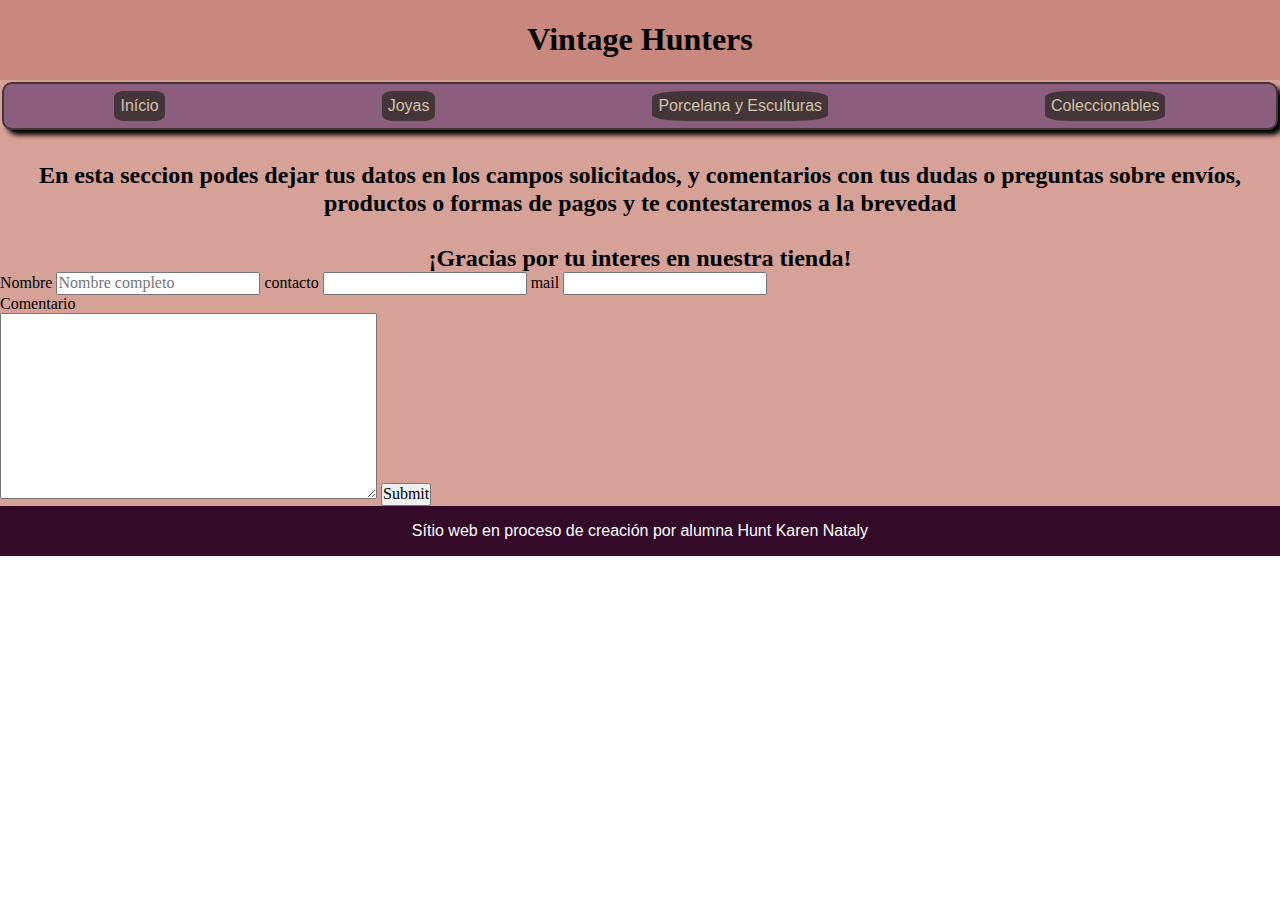
<file: proyecto_hoy/pages/contacto.html>
<!DOCTYPE html>
<html>
<head>
	<meta charset="utf-8">
	<meta http-equiv="X-UA-Compatible" content="IE=edge">
	<link rel="stylesheet" type="text/css" href="../css/estilo.css">
	<link rel="stylesheet" type="text/css" href="../css/normalize.css">
	<meta name="viewport" content="widt=device-width, initial-scale=1.0">
    <title>Contacto y envíos</title>
</head>

<body>
	
	<header>
		<h1>Vintage Hunters</h1>
	</header>

	<main>

		<nav>
			<ul>
				<li> <a href="../index.html">Início</a></li>
				<li><a href="./joyas.html">Joyas</a></li>
				<li><a href="./porcelanayesculturas.html">Porcelana y Esculturas</a></li>
				<li><a href="./coleccionables.html">Coleccionables</a></li>
	
			</ul>
		</nav>

	<section>
		<h2>
			En esta seccion podes dejar tus datos en los campos solicitados, y comentarios con tus dudas o preguntas sobre envíos, productos o formas de pagos y te contestaremos a la brevedad<br>
			<br>
			¡Gracias por tu interes en nuestra tienda!
		</h2>
	

	    <form action="" method="post">

			<label for="Nombre">Nombre</label>
			<input type="text" id="Nombre" placeholder="Nombre completo">
			<label for="contacto">contacto</label>
			<input type="number" name="">
			<label for="mail">mail</label>
			<input type="email" name=""> <br>
			<label for="comentario">Comentario</label><br>
			<textarea name="" id="comentario" cols="40" rows="10"></textarea>
			<label for="enviar"></label>
			<input type="submit" name="enviar">
		</form>
	</section>
		

	</main>

	<footer>
		<p>Sítio web en proceso de creación por alumna Hunt Karen Nataly
		</p>
	</footer>
</body>
</file>
<file: proyecto_hoy/css/estilo.css>
@import url(https://fonts.googleapis.com/css2?family=Arvo:ital@0;1&family=Beau+Rivage&family=Josefin+Sans:ital,wght@1,100&family=Rubik+Bubbles&family=Ysabeau+SC:wght@300;400;500&display=swap)


* {
	margin:0;
    padding:0;
    box-sizing: border-box;
   

}




body{
	height: 100%;
	display: flex;
	flex-direction: column;
	flex-wrap: wrap;


}

header{
	display: flex;
	flex-direction: row;
	flex-wrap: wrap;
	justify-content: center;
	background: #c8887e;
	font-weight: 400;
	flex-grow: 0.2;
	

}


main{
	display: flex;
	flex-direction: column;
	flex-wrap:wrap;
	flex-grow: 5;
	background: #d6a196;



}

main nav{
	display: flex;
	flex-direction: column;
	flex-wrap: wrap;
	flex-grow: 0.5;
	margin-bottom: 30px;
}

main nav ul{
	display: flex;
	flex-direction: row;
	flex-wrap: wrap;
	justify-content: space-around;
	padding: 2px;
	margin: 2px;
	background-color: #8c5e7d;
    border:2px solid #443539;
    border-radius: 10px;	
	box-shadow: 5px 5px 5px black;
	
	
}

main nav ul li{
	padding: 2px;
	margin: 5px;
	flex-wrap: wrap;
	border-radius: 20%;
	background-color: #443539;
	list-style-type: none;
	text-decoration: none;


}

main nav ul li a{
	display: flex;
	flex-direction: row;
	flex-wrap: wrap;
	padding: 2px;
	margin:2px;
	font-family: Ysabeau SC, sans-serif;
	list-style-type: none;
	text-decoration: none;
	font-weight: 500;
	color: #d1c4aa;



}

	

 main section h2{
 	flex-wrap: wrap;
	text-align: center;
	flex-grow: 2;
}

#sintesis{
	display: flex;
	flex-direction: column;
	flex-wrap: wrap;
	justify-content: center;
	align-items: center;
	flex-grow: 1;
	padding: 10px;
}


#sintesis p{
	padding: 5px;
	display: flex;
	flex-wrap: wrap;
	margin-bottom: 50px;
	text-align: center;

}

#rutas{
	display: flex;
	flex-direction: column;
	flex-wrap: wrap;
	flex-grow: 6;
	padding: 40px;
	
}


#rutas table tr td{
	padding: 1rem;
	margin: 2rem;
	flex-wrap: wrap;
}

#rutas table tr td img {
	width: 100%;
	height: 100%;
	border: 2px solid black;
	box-shadow: 5px 5px 10px black;
	border-radius: 5%;
	flex-wrap: wrap;

}

#productos{
	padding: 5px;
	display: flex;
	flex-direction: row;
	flex-wrap: wrap;
	flex-grow: 4;
	justify-content: center;
	text-align: center;

}
#productos table tr td{
	flex-wrap: wrap;

}
	
#productos table tr td img {
	display: flex;
	flex-wrap: wrap;
	margin: 5px;
	border:2px solid black;
	border-radius: 10%;
	width:17rem;
	height: 17rem;

}
#video_consejos{
	flex-wrap: wrap;
	flex-grow: 2;
}



footer{
	background: yellow;
	flex-grow: 2;
	font-family: 'Ysabeau SC', sans-serif;
	font-weight: 300;
	background-color: #330b28;
    color: #ffffff;

}

    
footer p{
	text-align: center;
	padding: 1rem;
}

footer a{
	text-decoration: none;
	color: #ffffff;
	font-weight: 800; 
}
</file>
